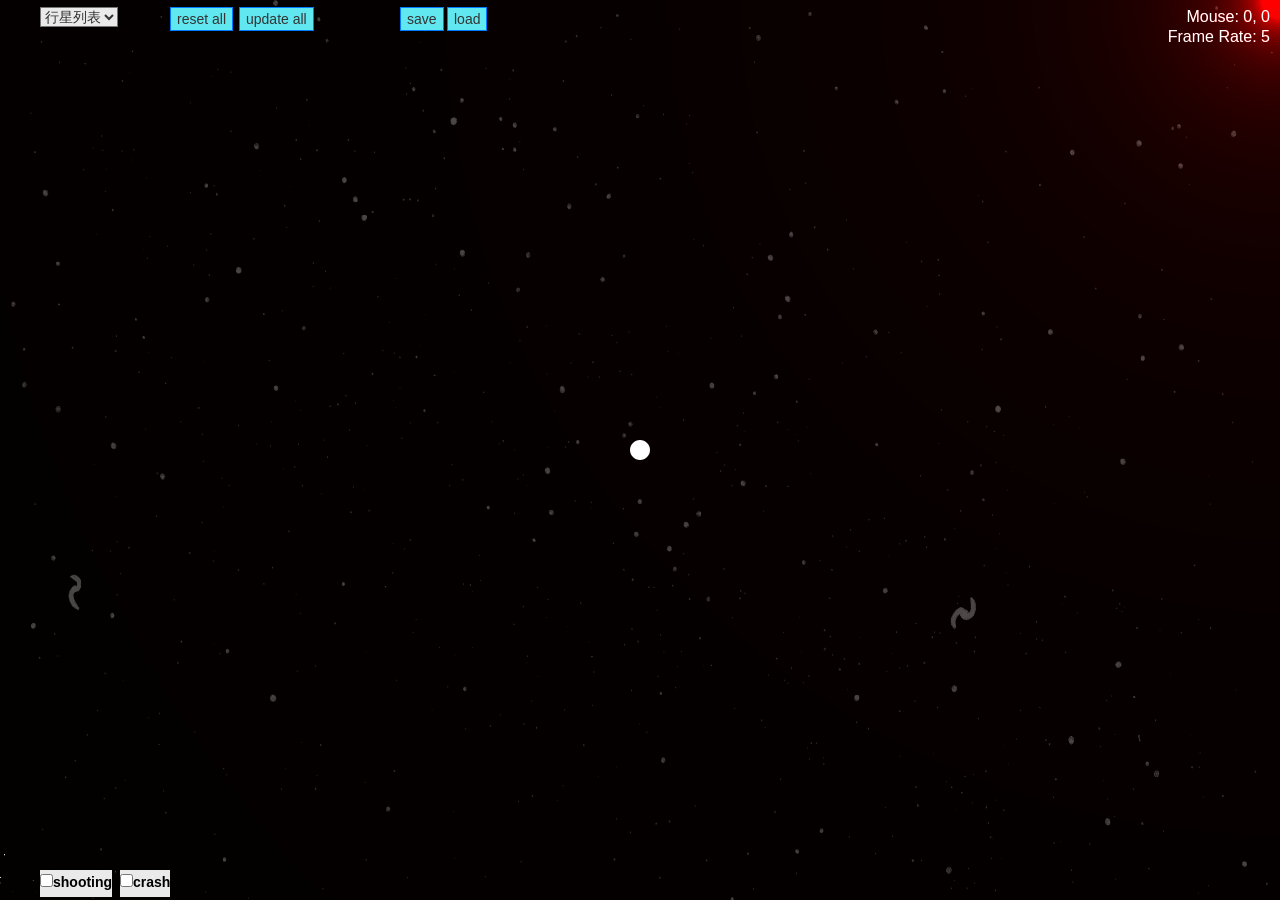
<file: index.html>
<html>
<head>
  <meta charset="UTF-8">
  <script language="javascript" type="text/javascript" src="libs/p5.js"></script>

  <link rel="stylesheet" type="text/css" href="css/styles.css" />
  <link rel="stylesheet" type="text/css" href="css/bootstrap.min.css" />
  <script type="text/javascript" src="libs/jquery-1.12.4.min.js"></script>
  <script type="text/javascript" src="libs/bootstrap.min.js"></script>

  <script language="javascript" type="text/javascript" src="Sun.js"></script>
  <script language="javascript" type="text/javascript" src="Planet.js"></script>
  <script language="javascript" type="text/javascript" src="Shooter.js"></script>
  <script language="javascript" type="text/javascript" src="ParticleSystem.js"></script>
  <script language="javascript" type="text/javascript" src="main.js"></script>
</head>

<body>
  <!-- 在 body 内部创建一个上下文菜单的容器 -->
	<div id="context-menu">
    <div class="menu-item" id="pause" onclick="Pause()">暂停</div>
    <!-- 菜单项：行星列表，包含一个动态生成的二级菜单 -->
    <div class="menu-item" id="listAllPlanets" onmouseenter="delayedShowSubMenu(this)" onmouseleave="delayedHideSubMenu()">
      行星列表
      <ul class="sub-menu" id="planetSubMenu" onmouseenter="" onmouseleave="">
        <!-- 二级菜单项将在此动态添加 -->
      </ul>
    </div>
    
    <!-- 其他一级菜单项 -->
    <div class="menu-item" onclick="emptyTrack()">清空轨迹</div>
    <div class="menu-item" onclick="editShowPlanetSun()">编辑</div>
    <div class="menu-item" onclick="resetPlanet()">位置重置</div>
    <div class="menu-item" onclick="updatePlanet()">位置更新</div>
    <div class="menu-item" onclick="deletePlanetSun(event)">删除</div>
  </div>

  <!-- 显示操作提示 -->
  <div id="notification" class="hidden"></div>

  <!-- 选择加载的模型文件 -->
	<input type="file" id="fileInput" style="display: none;">

	<script>
    // 显示上下文菜单
    function showContextMenu(event) {
      event.preventDefault();
      const contextMenu = document.getElementById("context-menu");
      contextMenu.style.left = event.pageX + "px";
      contextMenu.style.top = event.pageY + "px";
      contextMenu.style.display = "block";

      // 动态生成“行星列表”二级菜单项
      const planetSubMenu = document.getElementById("planetSubMenu");
      // 添加动态生成的二级菜单项
      updateSubMenu(event);
    }
    // 隐藏上下文菜单
    function hideContextMenu() {
      const contextMenu = document.getElementById("context-menu");
      if (!contextMenu.preventHide) {
        contextMenu.style.display = "none";
      }
      contextMenu.preventHide = false;
    }

    let delayShowTimer, delayHideTimer; // 用于延时显示的定时器
    // 显示二级菜单（带延迟）
    function delayedShowSubMenu(element) {
      clearTimeout(delayHideTimer); // 清除延时隐藏定时器
      delayShowTimer = setTimeout(function() {
        showSubMenu(element);
      }, 200); // ms
    }
    // 显示二级菜单
    function showSubMenu(element) {
      const planetSubMenu = document.getElementById("planetSubMenu");
      planetSubMenu.style.display = "block";
    }
    // 隐藏二级菜单（带延迟）
    function delayedHideSubMenu(element) {
      clearTimeout(delayShowTimer); // 清除延时定时器
      delayHideTimer = setTimeout(function() {
      hideSubMenu();
      }, 500); 
    }
    // 隐藏二级菜单
    function hideSubMenu() {
      const planetSubMenu = document.getElementById("planetSubMenu");
      planetSubMenu.style.display = "none";
    }


    // 添加事件监听器，使上下文菜单在右击页面时显示，并在点击页面其他地方时隐藏
    document.addEventListener("contextmenu", showContextMenu);
    document.addEventListener("click", hideContextMenu);
    // 在一级菜单点击时阻止事件冒泡
    document.getElementById("context-menu").addEventListener("click", function (event) {
      event.stopPropagation();
    });
    
  </script>



	<!-- <button id="edit" data-toggle="modal" data-target="#myModal">编辑</button> -->
	<!-- Modal -->
	<div  class="modal fade" id="myModal" tabindex="-1" role="dialog" aria-labelledby="myModalLabel">
	<div class="modal-dialog" role="document">
		<div style="background-color: #33000000" class="modal-content">
		<div class="modal-header">
			<button type="button" class="close" data-dismiss="modal" aria-label="Close"><span aria-hidden="true">&times;</span></button>
			<h4 style="color: #00ddff" class="modal-title" id="myModalLabel">编辑参数</h4>
		</div>
		<div class="modal-body" style="background-color: #33333333">
			<textarea id="simData" style="background-color: #33333333;color: #ffffff;"  class="form-control" rows="20"></textarea>
		</div>
		<div class="modal-footer">
			<button style="color: #00ddff;background-color: #ffffff" type="button" class="btn btn-default" data-dismiss="modal">关闭</button>
			<button onclick="editPlanetSun()" style="background-color: #00ddff" type="button" class="btn btn-primary" data-dismiss="modal">保存参数</button>
		</div>
		</div>
	</div>
	</div>
</body>
</html>
</file>
<file: css/styles.css>
html {
    margin: 0;
    padding: 0;
}

body {
    margin: 0;
    padding: 0;
    font-family: Verdana;
    font-size: 10pt;
    overflow: hidden;
    background-color: #111; /* 设置深黑色背景 */
    color: #fff; /* 设置默认字体颜色为白色 */
}

/* 菜单 */
#context-menu {
    display: none;
    position: absolute;
    background-color: #222; /* 设置深灰色背景 */
    border: 1px solid #333; /* 边框颜色调整 */
    box-shadow: 0 2px 5px rgba(0, 0, 0, 0.1);
    padding: 8px;
    min-width: 100px;
}

.menu-item {
    cursor: default;
    padding: 8px 12px;
    border-bottom: 1px solid #333; /* 边框颜色调整 */
    outline: none;
    user-select: none;
    transition: background-color 0.3s;
    color: #fff;
}

.menu-item:last-child {
    border-bottom: none;
}

.menu-item:hover {
    background-color: #444; /* 鼠标悬停时的柔和背景色 */
}

/* 二级菜单 */
.sub-menu {
    display: none;
    position: absolute;
    background-color: #333; /* 设置深灰色背景 */
    border: 1px solid #444; /* 边框颜色调整 */
    box-shadow: 0 2px 5px rgba(0, 0, 0, 0.1);
    padding: 0;
    margin: 0;
    min-width: 60px;
    top: 44px;
    left: 100%;
    list-style: none;
    max-height: 228px; /* 设置最大高度 */
    overflow-y: auto; /* 设置垂直滚动条 */
}

.sub-menu li {
    padding: 8px;
    border-bottom: 1px solid #444; /* 边框颜色调整 */
    cursor: pointer;
}

.sub-menu-item li:last-child {
    border-bottom: none;
}

.sub-menu-item:hover {
    background-color: #555; /* 鼠标悬停时的柔和背景色 */
}


/* 设置 select 样式 */
select {
  color: #ffffff;
  background-color: #ffffffea;
}

/* 设置 button 样式 */
button {
  color: #ffffff;
  background-color: #61e7f0;
  border: 1px solid #007bff;
  transition: background-color 0.3s;
}

button:hover {
  background-color: rgb(129, 246, 28);
}

/* 控制操作提示样式 */
#notification {
    position: fixed;
    bottom: 50px;
    left: 50%;
    transform: translateX(-50%);
    padding: 10px 20px;
    background-color: #333;
    color: #fff;
    border-radius: 5px;
    transition: opacity 0.5s ease-in-out;
}

.hidden {
    opacity: 0;
    pointer-events: none;
}
</file>
